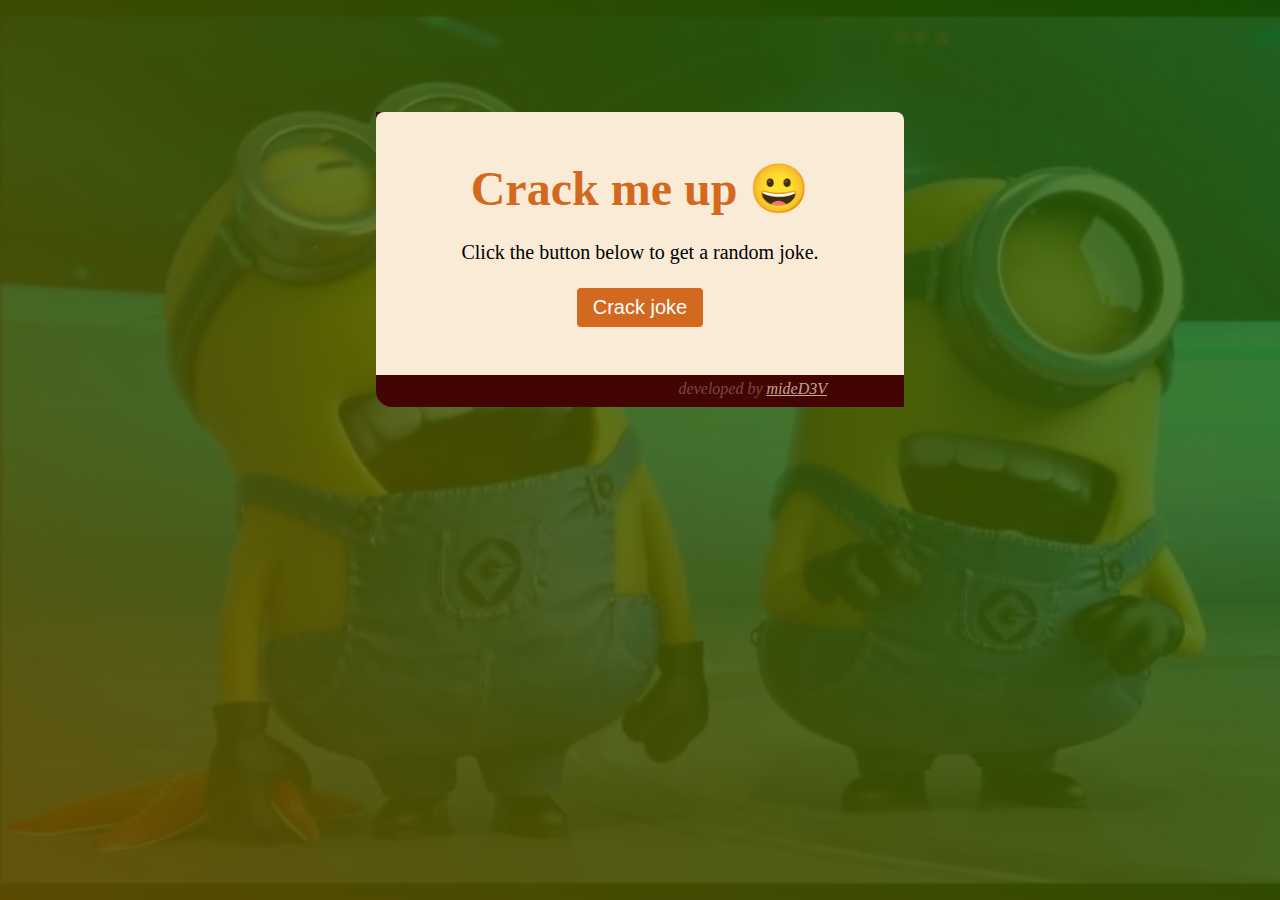
<file: index.html>
<!doctype html>
<html lang="en">
  <head>
    <meta charset="UTF-8" />
    <meta http-equiv="X-UA-Compatible" content="IE=edge" />
    <meta name="viewport" content="width=device-width, initial-scale=1.0" />
    <link rel="stylesheet" href="jokes.css" />
    <title>Jokes App</title>
  </head>
  <body>
    <div id="jokes">
      <div class="joke-ctn">
        <h1> Crack me up  &#128512; </h1>
        <p class="joke">  Click the button below to get a random joke.
        </p>
        <button id="crack-btn">Crack joke</button>
      </div>
      <em>developed by <a target="_blank" href="https://www.twitter.com/ayobilli0ns">mideD3V</a></em>
    </div>

    <script src="./jokes.js"></script>
  </body>
</html>
</file>
<file: jokes.css>
* {
  margin: 0;
  padding: 0;
  box-sizing: border-box;
}

body {
  padding: 7rem;
  height: 100vh;
  background-image: linear-gradient(45deg, rgba(100, 84, 0, 0.885), rgba(25, 95, 4, 0.79)), url( ./laugh.jpeg);
  background-size: cover;
  background-repeat: no-repeat;

}

#jokes {
  width: 50%;
  height: max-content;
  background-color: rgb(67, 4, 4);
  margin: auto;
  padding-bottom: 2rem;
  border-radius: 0 16px;
}

em {
  position: absolute;
  width: 100%;
  right: 35%;
  padding: 5px;
  color: rgba(250, 235, 215, 0.311);
  text-align: right;
}

em a {
  color: rgba(250, 235, 215, 0.707);
}

.joke-ctn {
  background-color: antiquewhite;
  display: flex;
  flex-direction: column;
  width: 100%;
  height: max-content;
  margin: auto;
  padding: 3rem 5rem;
  gap: 1.5rem;
  justify-content: center;
  border-radius: 8px 8px 0 0;
}

.joke-ctn h1 {
  font-size: 3rem;
  color: chocolate;
  text-align: center;
}

.joke {
  font-size: 20px;
  text-align: center;
}

#crack-btn {
  text-align: center;
  margin: auto;
  width: max-content;
  padding: 0.5rem 1rem;
  background-color: chocolate;
  color: #fff;
  border: none;
  border-radius: 4px;
  font-size: 20px;
}

#crack-btn:hover {
  background-color: #fff;
  color: chocolate;

  cursor: pointer;

  border: 1px solid chocolate;
  transition: ease 0.15s;
}

@media screen and (max-width: 950px) {
  #jokes {
    width: 70%;
  }
  body {
    background-color: red;
    padding: 3rem 2rem;
  }
  .joke-ctn h1 {
    font-size: 2.5rem;
  }
  .joke-ctn {
    padding: 3rem;
  }
  #crack-btn {
    font-size: 16px;
  }
}

@media screen and (max-width: 510px) {
  #jokes {
    width: 90%;
  }

  .joke-ctn h1 {
    font-size: 1.8rem;
  }

  body {
    padding: 3rem 1rem;
  }
}
</file>
